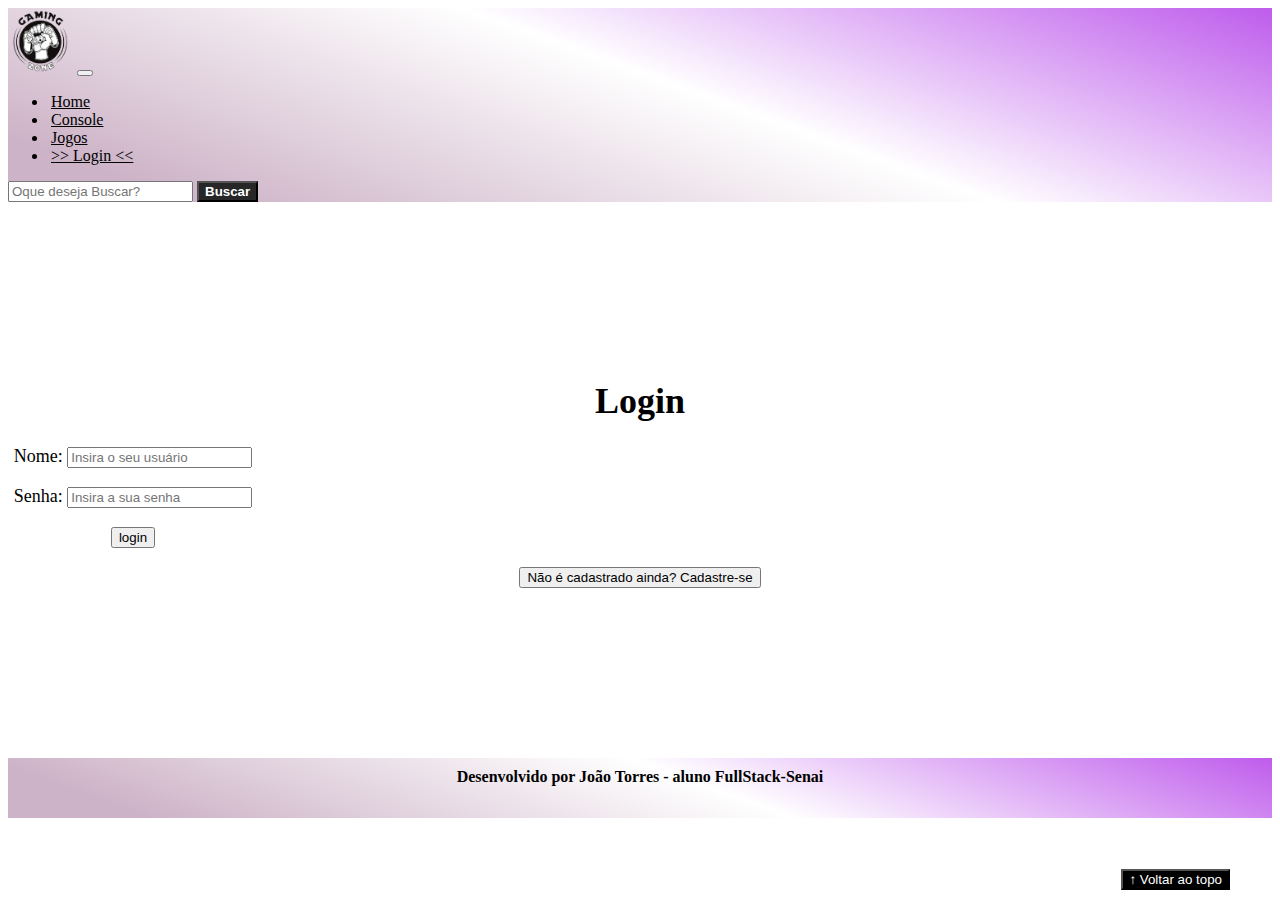
<file: login.html>
<!DOCTYPE html>
<html lang="pt-br">

<head>
    <meta charset="UTF-8">
    <meta http-equiv="X-UA-Compatible" content="IE=edge">
    <meta name="viewport" content="width=device-width, initial-scale=1.0">
    <title>LH Games - login</title>
    <link href="https://cdn.jsdelivr.net/npm/bootstrap@5.2.2/dist/css/bootstrap.min.css" rel="stylesheet"
        integrity="sha384-Zenh87qX5JnK2Jl0vWa8Ck2rdkQ2Bzep5IDxbcnCeuOxjzrPF/et3URy9Bv1WTRi" crossorigin="anonymous">
    <link rel="stylesheet" href="css/estilo.css">
</head>

<body>
    <header class="cabecalho">
        <nav class="navbar navbar-expand-lg bg-body-tertiary">
          <div class="container-fluid">
            <a class="navbar-brand" href="index.html"><img id="logo-marca" src="./img/logo.png" alt="logo-Marca"></a>
            <button class="navbar-toggler" type="button" data-bs-toggle="collapse" data-bs-target="#navbarSupportedContent" aria-controls="navbarSupportedContent" aria-expanded="false" aria-label="Toggle navigation">
              <span class="navbar-toggler-icon"></span>
            </button>
            <div class="collapse navbar-collapse" id="navbarSupportedContent">
              <ul class="navbar-nav me-auto mb-2 mb-lg-0">
                <li class="nav-item">
                  <a class="nav-link active" aria-current="page" href="index.html">Home</a>
                </li>
                <li class="nav-item">
                  <a class="nav-link" href="#">Console</a>
                </li>
                <li class="nav-item">
                  <a class="nav-link" href="#">Jogos</a>
                </li>
                <li class="nav-item">
                  <a class="nav-link" href="login.html" target="_blank"> &gt;&gt; Login &lt;&lt; </a>
                </li>
              </ul>
              <form class="d-flex" role="search">
                <input class="form-control me-2" type="search" placeholder="Oque deseja Buscar? " aria-label="Search">
                <button class="btn btn-outline-success" type="submit"> Buscar </button>
              </form>
            </div>
          </div>
        </nav>
      </header>

    <main class="main-login">
        <section id="section-login">
            <h1>Login</h1>
            <div class="d-flex justify-content-center">
                <form method="post" action="" id="login">
                    <p>
                        <label for="usuario">Nome: </label>
                        <input id="usuario" name="usuario" required="required" type="text"
                            placeholder="Insira o seu usuário" class="form-control" />
                    </p>
                    <p>
                        <label for="senha">Senha: </label>
                        <input id="senha" name="senha" required="required" type="password"
                            placeholder="Insira a sua senha" class="form-control" />
                    </p>
                    <p>
                        <input type="button" value="login" class="btn btn-primary" id="bt-login" onclick="login()" />
                    </p>
                </form>
            </div>
        </section>

        <section id="section-cadastro">
            <div id="botao-cadastrar">
                <button type="button"  class="btn btn-info">Não é cadastrado ainda? Cadastre-se</button>
            </div>
            <div id="form-cadastrar">

                <h1>Criar minha conta</h1>
                <p>Informe os seus dados abaixo para criar sua conta.</p>

                <div class="d-flex justify-content-center">
                    <form method="post" action="" id="login">
                        <p>
                            <label for="usuario">Usuário: </label>
                            <input id="usuario" name="usuario" required="required" type="text"
                                placeholder="ex. nome de usuário" class="form-control" />
                        </p>
                        <p>
                            <label for="email">E-mail: </label>
                            <input id="email" name="email" required="required" type="email"
                                placeholder="seu@email.com.br" class="form-control" />
                        </p>
                        <p>
                            <label for="senha">Senha: </label>
                            <input id="senha" name="senha" required="required" type="password"
                                placeholder="mínimo de 6 caracteres" class="form-control" />
                        </p>
                        <p>
                            <input type="button" value="Cadastrar" class="btn btn-primary" id="bt-cadastrar"
                                onclick="cadastro()" />
                        </p>
                    </form>
                </div>

            </div>
        </section>

    </main>

    <footer>
        <p> Desenvolvido por João Torres - aluno FullStack-Senai </p>
    </footer>

    <button id="voltar-topo" type="button" class="btn btn-outline-primary">&uarr; Voltar ao topo</button>

    <script src="https://cdn.jsdelivr.net/npm/bootstrap@5.2.2/dist/js/bootstrap.bundle.min.js"
        integrity="sha384-OERcA2EqjJCMA+/3y+gxIOqMEjwtxJY7qPCqsdltbNJuaOe923+mo//f6V8Qbsw3"
        crossorigin="anonymous"></script>
    <script src="js/script.js"></script>

    <script src="https://code.jquery.com/jquery-3.6.1.js" 
        integrity="sha256-3zlB5s2uwoUzrXK3BT7AX3FyvojsraNFxCc2vC/7pNI=" crossorigin="anonymous"></script>
    <script type="text/javascript" src="js/jquery-script.js"></script>

</body>

</html>
</file>
<file: css/estilo.css>
/*cabeçalho*/
body {
    height: 100vh;
}
header {
    background-image: linear-gradient(20deg, rgba(194, 162, 187, 0.815) 10%, rgb(255, 255, 255),rgb(190, 92, 236));
    
}

#logo-marca {
    width: 65px;
    height: 65px;
}

.nav-link{
    color: black;
    font-weight: 500;
    margin: 0px 3px;
}

.nav-link:hover {
    font-weight: 700;
}

.btn-outline-success {
    font-weight: 600;
    color: rgb(255, 255, 255);
    border-color: black;
    background-color: rgb(39, 39, 39);
}

/*Conteudo principal*/


/*banner*/
.section-banner {
    background-color: aqua;
    min-width: 100vw;
}
.carousel-inner {
    height: 550px;
}
.carousel-item {
    min-height: 550px;
    background-size: 100% 100%;
    background-position: center;
}
#carousel-item1 {
    background-image: url(./img/banner1.PNG);
    bakground-repeat: no-repeat;
    background-size: cover;
}
#carousel-item2 {
    background-image: url(../img/banner2.PNG);
}
#carousel-item3 {
    background-image: url(../img/banner3.PNG);
}

.carousel-control-prev-icon {
    padding: 25px;
    border-radius: 50px;
    background-color: rgba(0, 0, 0, 0.829);
}
.carousel-control-next-icon {
    padding: 25px;
    border-radius: 50px;
    color: black;
    background-color: rgba(0, 0, 0, 0.829);
}

/*Produtos vendidos*/
#section-vendidos {
    text-align: center;
    justify-content: space-between;
    padding-bottom: 50px;
}
#section-vendidos h2 {
    display: inline-block;
    font-family: bold;
    padding: 20px;
}
#section-vendidos img{
    height: 250px;
    border-radius: 10px 10px 0px 0px;
}
#section-vendidos .card {
    margin: 5px;
    border: 1px solid #ccc;
    border-radius: 10px;
}
#section-vendidos .preco {
    color: red;
    font-size: 18px;
    font-weight: bold;
}
.gp-card {
    display: flex;
    flex-wrap: wrap;
    justify-content: space-evenly;
}



/* página de login  */
.main-login {
    top: 0;
    min-height: 540px;
    margin-bottom: 8px;
    display: flex;
    flex-direction: column;
    justify-content: center;
}
#section-login, #section-cadastro {
    align-items: center;
    justify-content: center;
    flex-direction: column;
    text-align: center;
    font-size: 18px;
}


#login {
    width: 250px;
    text-align: center;
}

/* Formulário de cadastro*/
#form-cadastrar {
    padding: 50px;
    display: none;
}


/*Botão Voltar topo*/
#voltar-topo {
    position: fixed;
    right: 50px;
    bottom: 10px;
    background-color: rgb(0, 0, 0);
    text-decoration: none;
    color: white;
    
}
/*Rodapé*/
footer {
    height: 60px;
    background-image: linear-gradient(20deg, rgba(194, 162, 187, 0.815) 10%, rgb(255, 255, 255),rgb(191, 92, 236));
    text-align: center;
    align-items: center;
}
footer p {
    height: 60px;
    font-weight: bold;
    padding: 10px;
}
</file>
